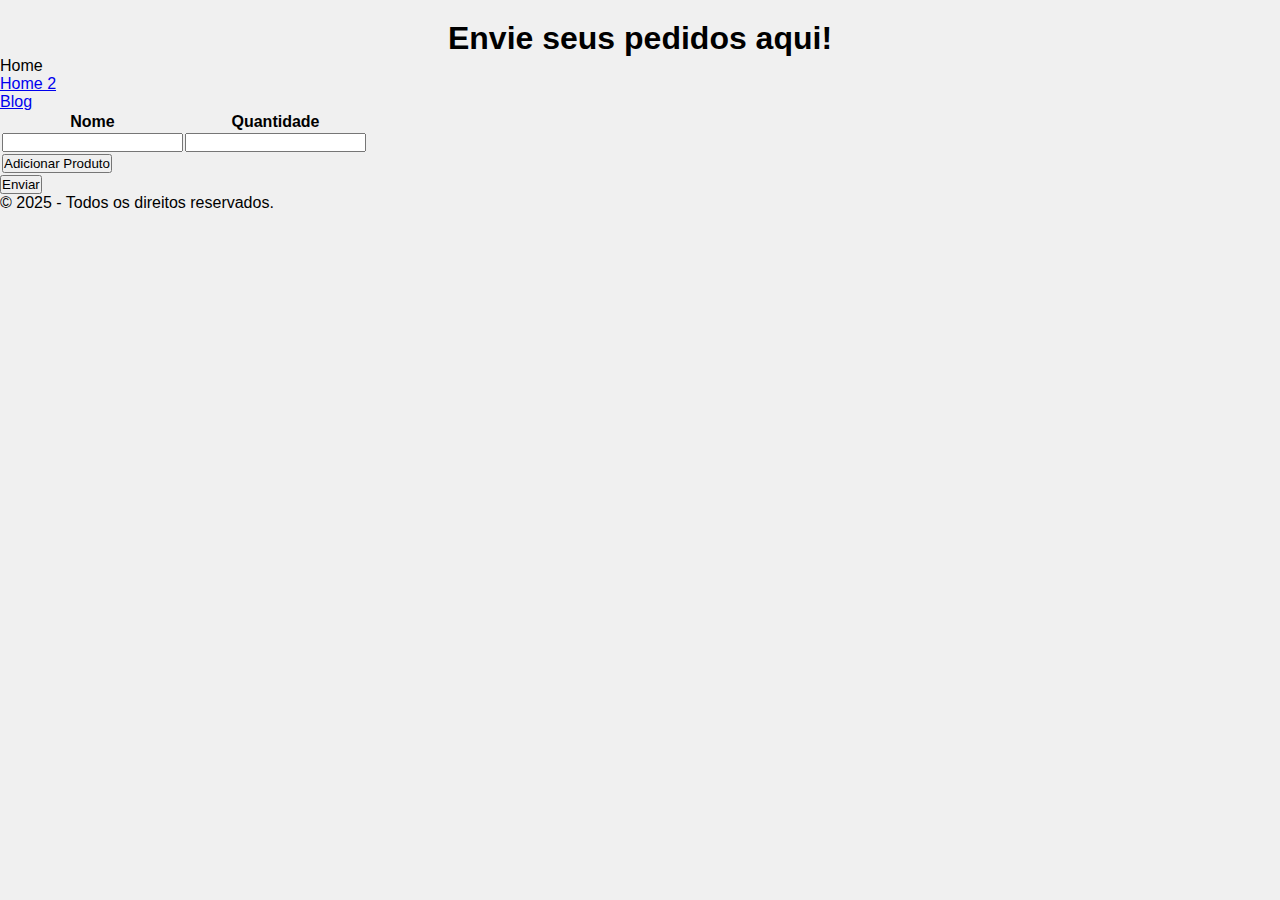
<file: APP Pedidos/templates/index.html>
<!DOCTYPE html>
<html lang="pt-br">

<head>
    <meta charset="UTF-8">
    <meta name="viewport" content="width=device-width, initial-scale=1.0">
    <title>Pedidos</title>
    <link rel="stylesheet" href="../static/css/style.css">
</head>

<body>
    <header>
        <h1>Envie seus pedidos aqui!</h1>

        <nav>
            <ul>
                <li>Home</li>
                <li><a href="pedidos.html">Home 2</a></li>
                <li><a href="blog.html">Blog</a></li>
            </ul>
        </nav>

    </header>
    <main>
        <form action="" method="post">
            <table>
                <thead>
                    <tr>
                        <th>Nome</th>
                        <th>Quantidade</th>
                    </tr>
                </thead>
                <tbody>
                    <tr>
                        <td><input type="text" name="nome" id="nome" required></td>
                        <td><input type="number" name="quantidade" id="qtd" required></td>
                    </tr>
                </tbody>
                <tfoot>
                    <tr>
                        <td colspan="3"><button type="button" onclick="addRow()">Adicionar Produto</button></td>
                    </tr>
            </table>

            <div class="addItens">
                
            </div>
            <button type="submit">Enviar</button>
        </form>
    </main>
    <footer>
        <p>&copy; 2025 - Todos os direitos reservados.</p>
    </footer>

    <script src="../static/js/script.js"></script>
</body>

</html>
</file>
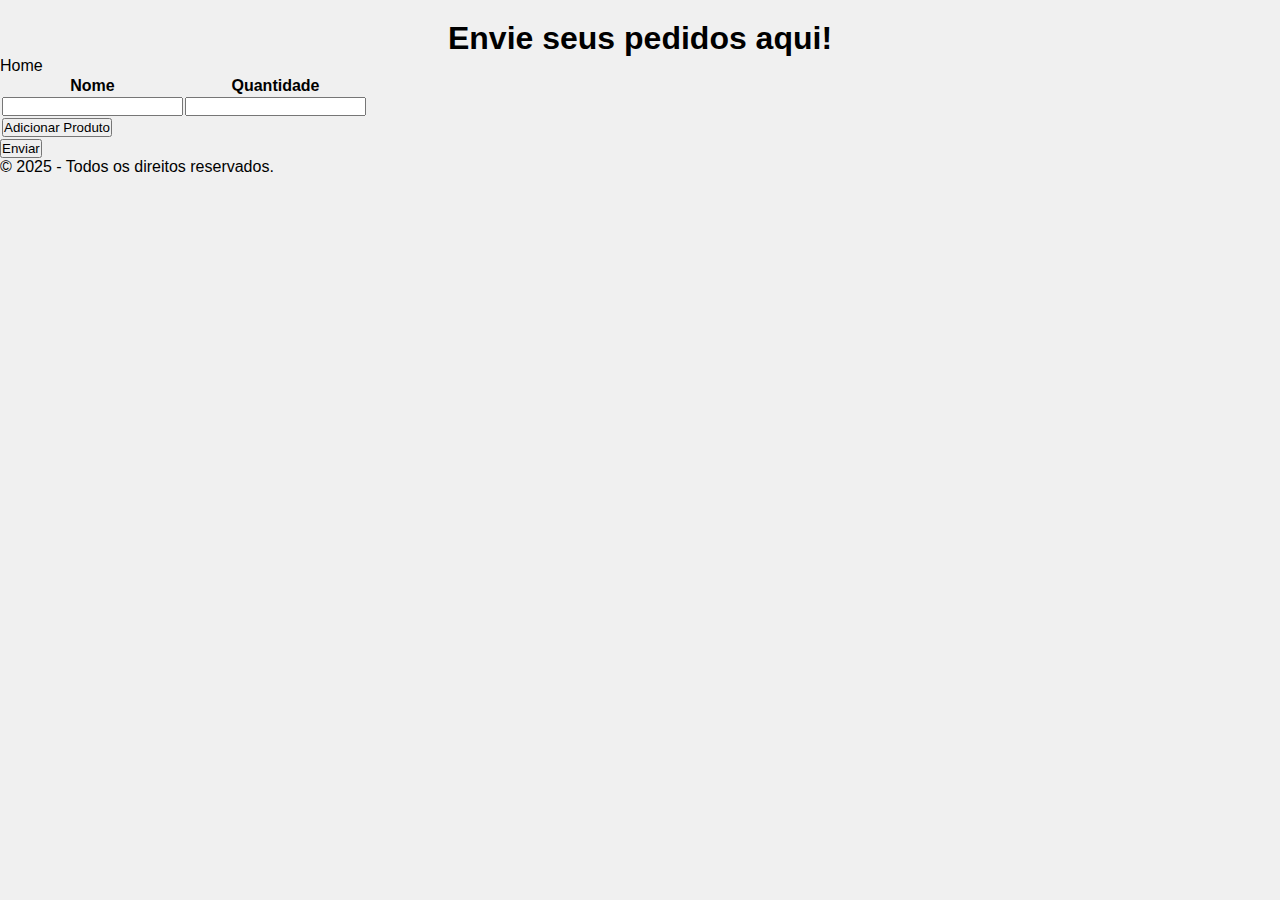
<file: PedidosAPP/templates/index.html>
<!DOCTYPE html>
<html lang="pt-br">

<head>
    <meta charset="UTF-8">
    <meta name="viewport" content="width=device-width, initial-scale=1.0">
    <title>Pedidos</title>
    <link rel="stylesheet" href="../static/css/style.css">
</head>

<body>
    <header>
        <h1>Envie seus pedidos aqui!</h1>

        <nav>
            <ul>
                <li>Home</li>
            </ul>
        </nav>

    </header>
    <main>
        <form action="" method="post">
            <table>
                <thead>
                    <tr>
                        <th>Nome</th>
                        <th>Quantidade</th>
                    </tr>
                </thead>
                <tbody>
                    <tr>
                        <td><input type="text" name="nome" id="nome" required></td>
                        <td><input type="number" name="quantidade" id="qtd" required></td>
                    </tr>
                </tbody>
                <tfoot>
                    <tr>
                        <td colspan="3"><button type="button" onclick="addRow()">Adicionar Produto</button></td>
                    </tr>
            </table>

            <div class="addItens">
                
            </div>
            <button type="submit">Enviar</button>
        </form>
    </main>
    <footer>
        <p>&copy; 2025 - Todos os direitos reservados.</p>
    </footer>

    <script src="../static/js/script.js"></script>
</body>

</html>
</file>
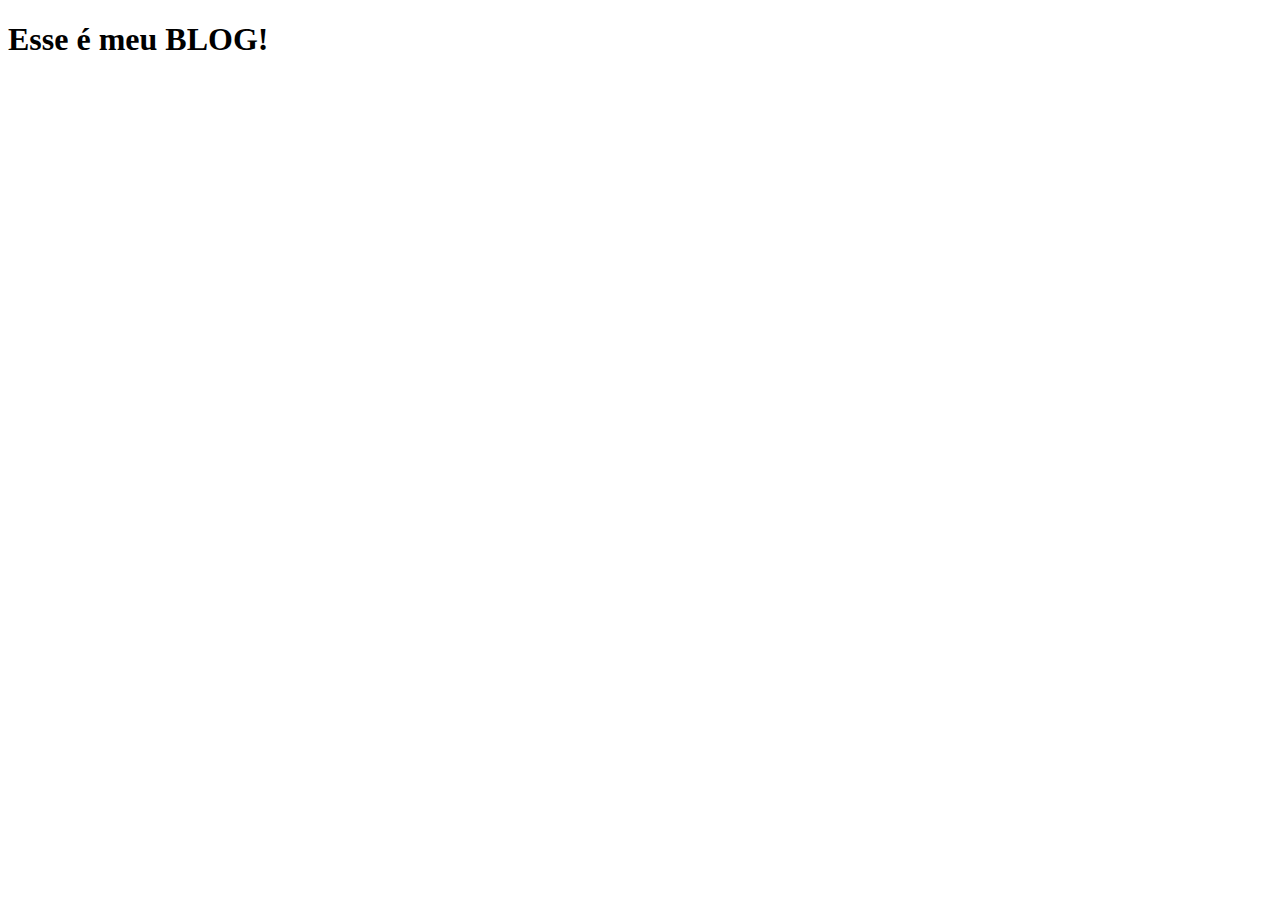
<file: APP Pedidos/templates/blog.html>
<!DOCTYPE html>
<html lang="en">
<head>
    <meta charset="UTF-8">
    <meta name="viewport" content="width=device-width, initial-scale=1.0">
    <title>Blog</title>
</head>
<body>
    <h1>Esse é meu BLOG!</h1>
</body>
</html>
</file>
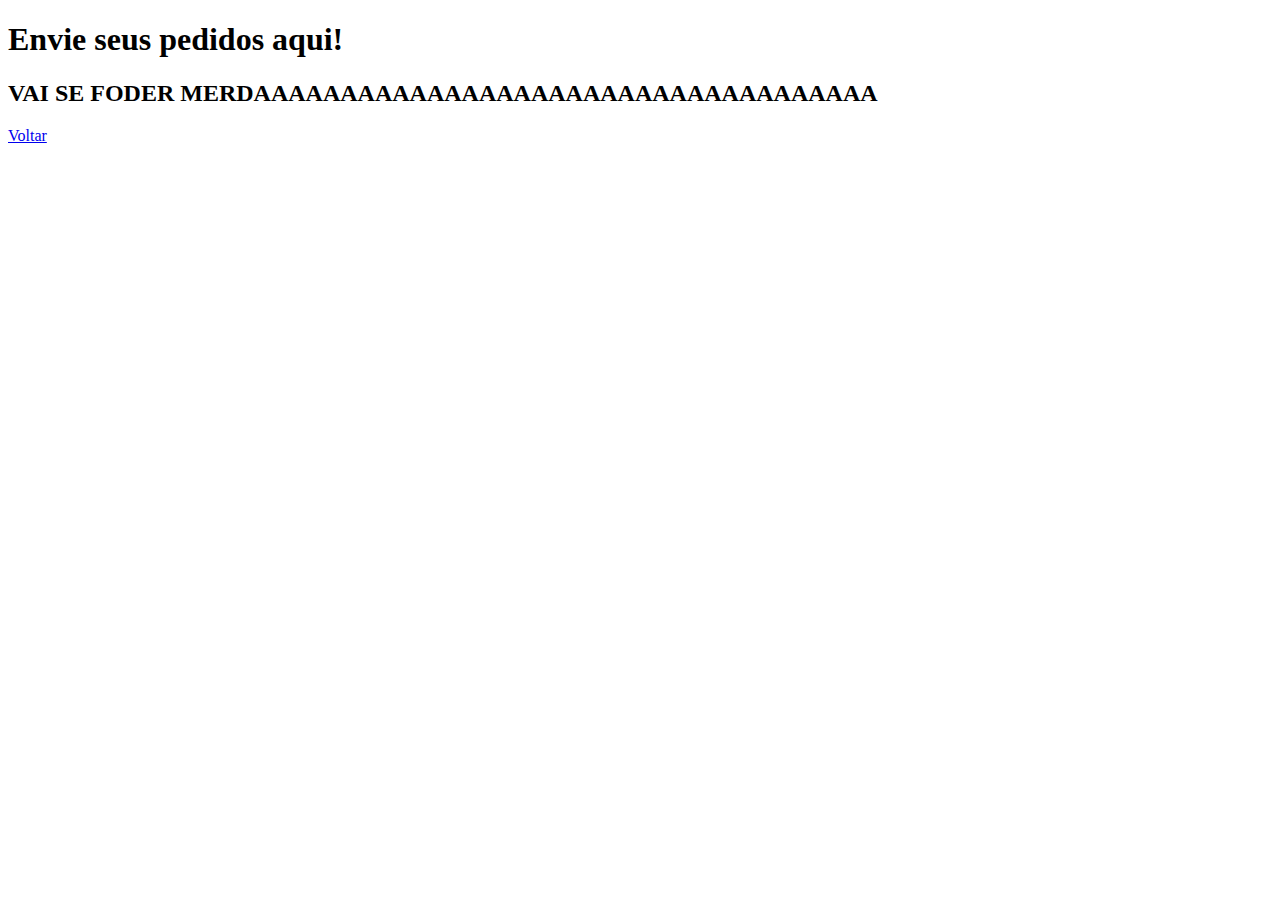
<file: APP Pedidos/templates/pedidos.html>
<!DOCTYPE html>
<html lang="pt-br">
<head>
    <meta charset="UTF-8">
    <meta name="viewport" content="width=device-width, initial-scale=1.0">
    <title>Document</title>
</head>
<body>
    <h1>Envie seus pedidos aqui!</h1>
    <h2>VAI SE FODER MERDAAAAAAAAAAAAAAAAAAAAAAAAAAAAAAAAAAAA</h2>
    <span><a href="index.html">Voltar</a>
    </span>
</body>
</html>
</file>
<file: APP Pedidos/static/css/style.css>
*{
    padding: 0;
    margin: 0;
}

html, body{
    min-height: 97vh;
    min-width: 100%;
}

body{
    background-color: #f0f0f0;
    font-family: Arial, sans-serif;
}
h1{
    height: calc(10% + 150px);
    text-align: center;
    margin-top: 20px;
}
</file>
<file: PedidosAPP/static/css/style.css>
*{
    padding: 0;
    margin: 0;
}

html, body{
    min-height: 97vh;
    min-width: 100%;
}

body{
    background-color: #f0f0f0;
    font-family: Arial, sans-serif;
}
h1{
    height: calc(10% + 150px);
    text-align: center;
    margin-top: 20px;
}
</file>
